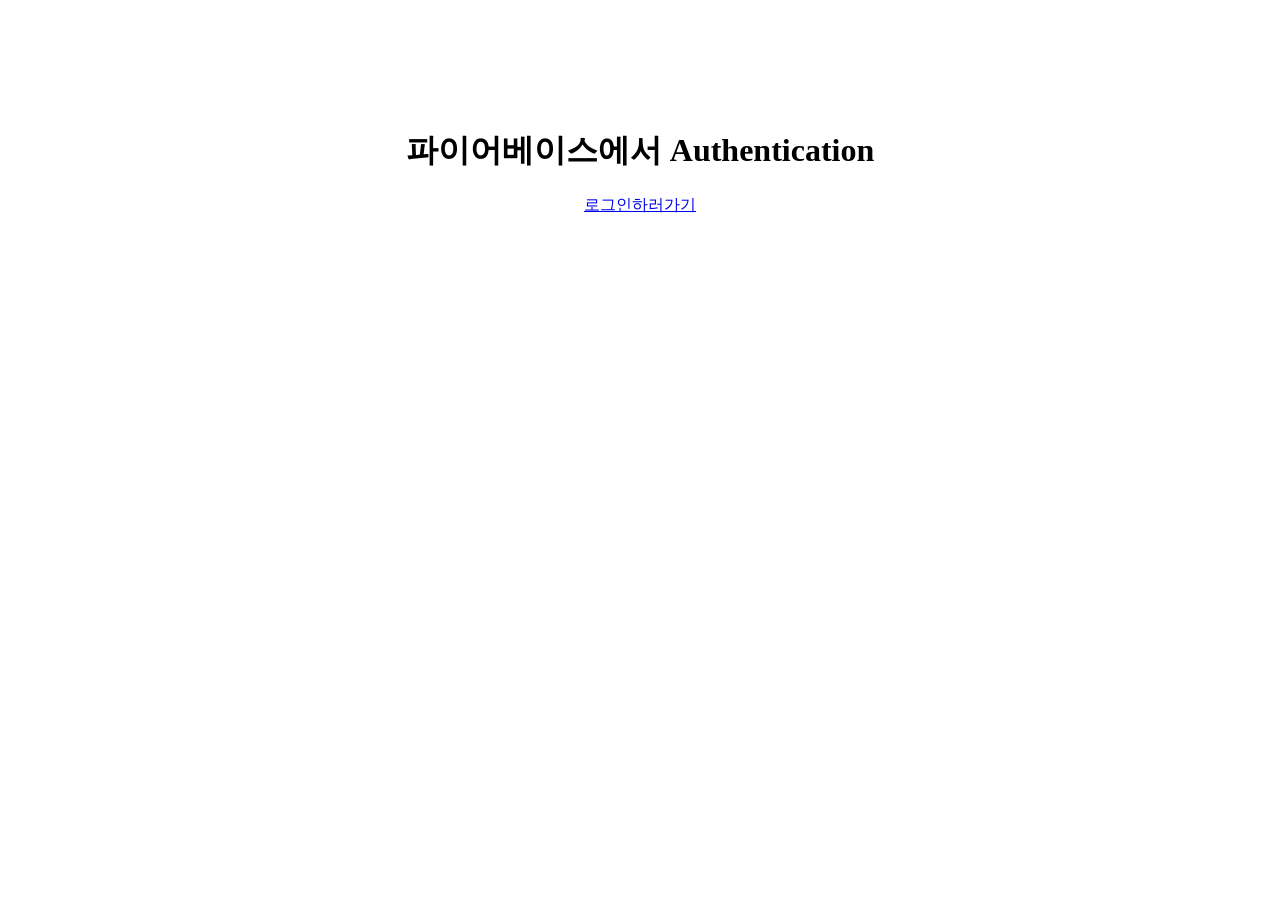
<file: index.html>
<!DOCTYPE html>
<html lang="ko">
<head>
    <meta charset="UTF-8">
    <meta name="viewport" content="width=device-width, initial-scale=1.0">
    <title>파이어베이스 인증</title>
    <style>
        body {padding: 100px; text-align: center;}
    </style>

</head>
<body>
    <h1>파이어베이스에서 Authentication</h1>
    <!-- <a href="signup.html">회원가입하러가기</a> -->
    <a href="login.html">로그인하러가기</a>
    
</body>
</html>
</file>
